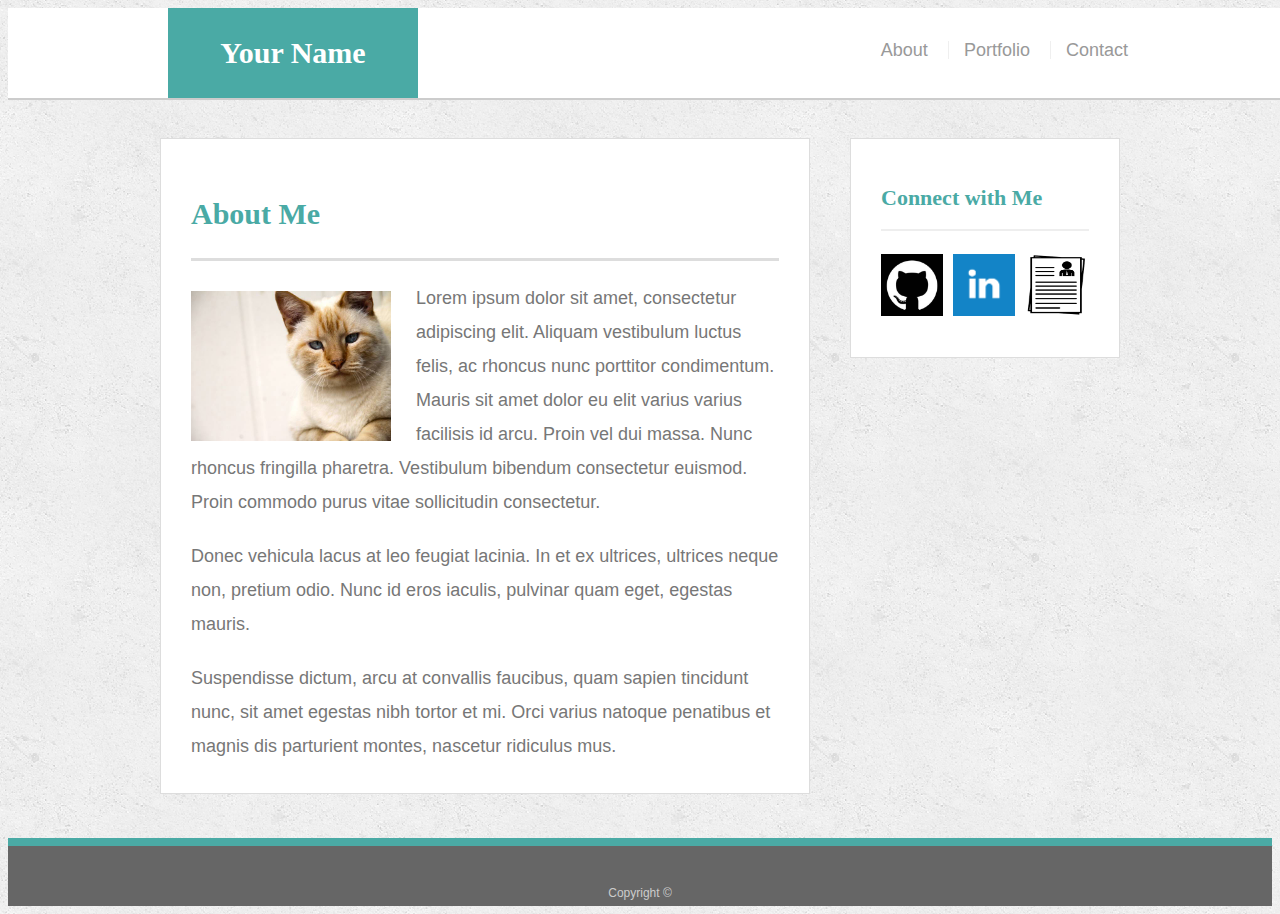
<file: week-1-portfolio/index.html>
<!doctype html>
<html lang="en-us">

<head>
  <meta charset="UTF-8">
  <title>About | Your Name</title>
  <link rel="stylesheet" type="text/css" href="assets/css/style.css">
</head>

<body>

  <header id="masthead">
    <div class="container">
      <a href="index.html" id="logo">Your Name</a>
      <nav>
        <a href="index.html">About</a>
        <a href="portfolio.html">Portfolio</a>
        <a href="contact.html">Contact</a>
      </nav>
    </div>
  </header>

  <div id="main-container" class="container">
    <section class="main-section">
      <h1>About Me</h1>

      <img src="assets/images/cat.jpg" class="auth-image" alt="Your Name">

      <p>Lorem ipsum dolor sit amet, consectetur adipiscing elit. Aliquam vestibulum luctus felis, ac rhoncus nunc porttitor condimentum. Mauris sit amet dolor eu elit varius varius facilisis id arcu. Proin vel dui massa. Nunc rhoncus fringilla pharetra. Vestibulum bibendum consectetur euismod. Proin commodo purus vitae sollicitudin consectetur.</p>

      <p>Donec vehicula lacus at leo feugiat lacinia. In et ex ultrices, ultrices neque non, pretium odio. Nunc id eros iaculis, pulvinar quam eget, egestas mauris.</p>

      <p>Suspendisse dictum, arcu at convallis faucibus, quam sapien tincidunt nunc, sit amet egestas nibh tortor et mi. Orci varius natoque penatibus et magnis dis parturient montes, nascetur ridiculus mus.</p>

    </section>

    <section class="sidebar">
      <div id="connect">
        <h2>Connect with Me</h2>

        <img src="assets/images/github.jpg" class="social" alt="Github">
        <img src="assets/images/linkedin.png" class="social" alt="linkedIn">
        <img src="assets/images/resumeicon.png" class="social" alt="Resume">
      </div>
    </section>

  </div>

  <footer>
    <div class="container">
      Copyright &copy; 
    </div>
  </footer>
</body>

</html>
</file>
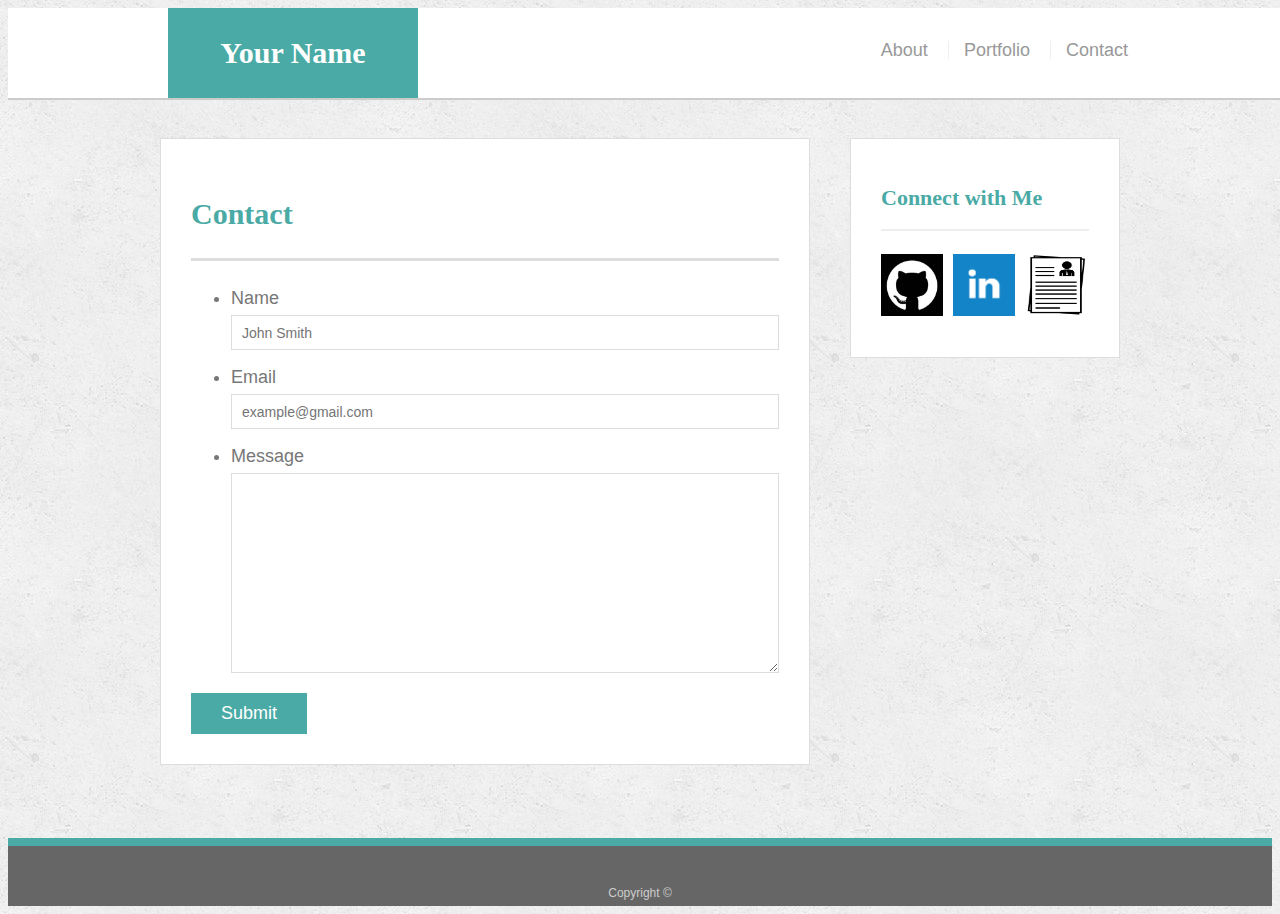
<file: week-1-portfolio/contact.html>
<!doctype html>
<html lang="en-us">

<head>
  <meta charset="UTF-8">
  <title>Contact | Your Name</title>
  <link rel="stylesheet" type="text/css" href="assets/css/style.css">
</head>

<body>

  <header id="masthead">
    <div class="container">
      <a href="index.html" id="logo">Your Name</a>
      <nav>
        <a href="index.html">About</a>
        <a href="portfolio.html">Portfolio</a>
        <a href="contact.html">Contact</a>
      </nav>
    </div>
  </header>

  <div id="main-container" class="container">
    <section class="main-section">
      <h1>Contact</h1>

      <form id="contact-form">
        <ul>
          <li>
            <label for="name">Name</label>
            <input type="text" id="name" name="name" placeholder="John Smith" required="required">
          </li>
          <li>
            <label for="email">Email</label>
            <input type="email" id="email" name="email" placeholder="example@gmail.com" required="required">
          </li>
          <li>
            <label for="message">Message</label>
            <textarea id="message" name="message" required="required"></textarea>
          </li>
        </ul>
        <input type="submit">
      </form>

    </section>

    <section class="sidebar">
      <div id="connect">
        <h2>Connect with Me</h2>

        <img src="assets/images/github.jpg" class="social" alt="Github">
        <img src="assets/images/linkedin.png" class="social" alt="linkedIn">
        <img src="assets/images/resumeicon.png" class="social" alt="Resume">
      </div>
    </section>

  </div>

  <footer>
    <div class="container">
      Copyright &copy; 
    </div>
  </footer>
</body>

</html>
</file>
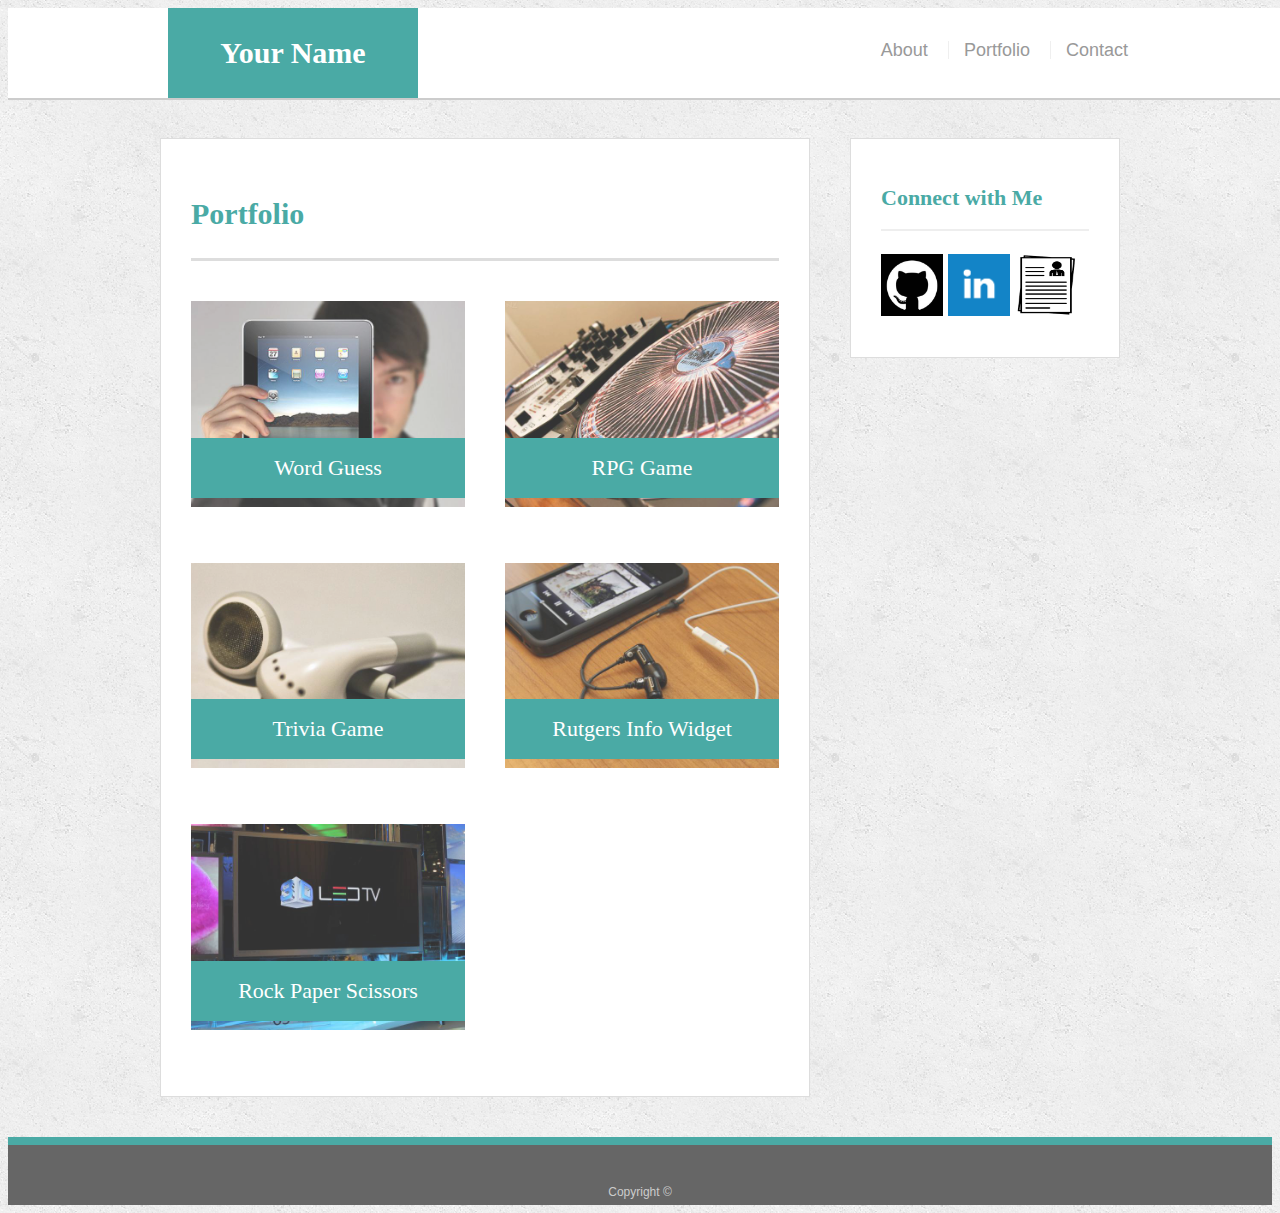
<file: week-1-portfolio/portfolio.html>
<!doctype html>
<html lang="en-us">

<head>
  <meta charset="UTF-8">
  <title>Portfolio | Your Name</title>
  <link rel="stylesheet" type="text/css" href="assets/css/style.css">
</head>

<body>

  <header id="masthead">
    <div class="container">
      <a href="index.html" id="logo">Your Name</a>
      <nav>
        <a href="index.html">About</a>
        <a href="portfolio.html">Portfolio</a>
        <a href="contact.html">Contact</a>
      </nav>
    </div>
  </header>

  <div id="main-container" class="container">
    <section class="main-section">
      <h1>Portfolio</h1>

      <div class="work">
        <img src="assets/images/technics-q-c-640-480-1.jpg" alt="Word Guess">

        <h3>Word Guess</h3>
      </div>
      <div class="work">
        <img src="assets/images/technics-q-c-640-480-2.jpg" alt="RPG Game">

        <h3>RPG Game</h3>
      </div>
      <div class="work">
        <img src="assets/images/technics-q-c-640-480-5.jpg" alt="Trivia Game">

        <h3>Trivia Game</h3>
      </div>
      <div class="work">
        <img src="assets/images/technics-q-c-640-480-7.jpg" alt="Rutgers Info Widget">

        <h3>Rutgers Info Widget</h3>
      </div>
      <div class="work">
        <img src="assets/images/technics-q-c-640-480-9.jpg" alt="Rock Paper Scissors">

        <h3>Rock Paper Scissors</h3>
      </div>

    </section>

    <section class="sidebar">
      <div id="connect">
        <h2>Connect with Me</h2>

        <a href="https://github.com/Wfritz5"><img src="assets/images/github.jpg" class="social" alt="Github"></a>
        <a href="https://www.linkedin.com/in/william-fritz-5a531216a/"><img src="assets/images/linkedin.png" class="social" alt="linkedIn"></a>
        <img src="assets/images/resumeicon.png" class="social" alt="Resume">
      </div>
    </section>

  </div>

  <footer>
    <div class="container">
      Copyright &copy;
    </div>
  </footer>
</body>

</html>
</file>
<file: week-1-portfolio/assets/css/style.css>
body {
  font-family: Arial, "Helvetica Neue", Helvetica, sans-serif;
  font-size: 18px;
  line-height: 34px;
  color: #777777;
  background: url("../images/concrete_seamless.png");
}

* {
  box-sizing: border-box;
}

/* general */

.container {
  width: 100%;
  max-width: 960px;
  margin: 0 auto;
  clear: both;
}

h1,
h2,
h3,
p {
  margin-bottom: 20px;
}

p:last-child {
  margin-bottom: 0;
}

h1,
h2,
h3 {
  font-family: Georgia, Times, "Times New Roman", serif;
  font-weight: 700;
  color: #4aaaa5;
}

h1 {
  padding-bottom: 20px;
  font-size: 30px;
  line-height: 49px;
  border-bottom: 3px solid #dddddd;
}

h2,
h3 {
  font-size: 22px;
}

/* header */

#masthead {
  position: fixed;
  z-index: 99;
  width: 100%;
  margin: 0 0 30px;
  overflow: auto;
  color: #ffffff;
  background: #ffffff;
  border-bottom: 2px solid #cccccc;
}

#logo {
  float: left;
  width: 250px;
  height: 90px;
  font-family: Georgia, Times, "Times New Roman", serif;
  font-size: 30px;
  font-weight: 700;
  line-height: 90px;
  color: #ffffff;
  text-align: center;
  text-decoration: none;
  background: #4aaaa5;
}

nav {
  float: right;
  margin-top: 25px;
}

nav a {
  display: inline-block;
  padding-left: 15px;
  margin-left: 15px;
  line-height: 18px;
  color: #999;
  text-decoration: none;
  border-left: 1px solid #efefef;
}

nav a:first-child {
  border-left: 0 none;
}

/* footer */

footer {
  padding: 30px 0;
  clear: both;
  font-size: 12px;
  color: #ffffff;
  color: #cccccc;
  text-align: center;
  background: #666666;
  border-top: 8px solid #4aaaa5;
  height: 50px;
}

h3, h2 {
  padding-bottom: 20px;
  margin-bottom: 15px;
  line-height: 22px;
  border-bottom: 2px solid #eeeeee;
}

/* main */

#main-container {
  padding-top: 130px;
  min-height: calc(100vh - 70px);
}

.main-section {
  float: left;
  width: 100%;
  max-width: 650px;
  padding: 30px;
  margin: 0 0 40px;
  background: #ffffff;
  border: 1px solid #dddddd;
}

/* portfolio page */

.work {
  position: relative;
  float: left;
  width: 274px;
  margin: 20px 0 25px;
  overflow: auto;
}

.work:nth-child(even) {
  margin-right: 40px;
}

.work img {
  width: 100%;
  border: 0 none;
  opacity: 0.8;
}

.work h3 {
  position: absolute;
  bottom: 20px;
  width: 100%;
  padding: 15px;
  margin-bottom: 0;
  font-weight: 300;
  line-height: 30px;
  color: #ffffff;
  text-align: center;
  background: #4aaaa5;
  border-bottom: 0;
}

.auth-image {
  float: left;
  width: 200px;
  height: auto;
  margin-top: 10px;
  margin-right: 25px;
}

/* contact page */

#contact-form ul {
  margin-bottom: 20px;
}

#contact-form li {
  margin-bottom: 10px;
}

label,
input[type=text],
input[type=email],
textarea {
  display: block;
  width: 100%;
}

input[type=text],
input[type=email],
textarea {
  height: 35px;
  padding: 0 10px;
  font-size: 14px;
  border: 1px solid #dddddd;
}

textarea {
  height: 200px;
}

input[type=submit] {
  padding: 10px 30px;
  font-size: 18px;
  color: #ffffff;
  cursor: pointer;
  background: #4aaaa5;
  border: 0 none;
}

.sidebar {
  background: #fff;
  padding: 30px;
  width: 100%;
  max-width: 270px;
  float: right;
  border: 1px solid #ddd;
  margin-bottom: 20px;
}

.social {
  width: 62px;
  height: 62px;
  margin-top: 8px;
  margin-right: 5px;
}

.social:last-child {
  margin-right: 0;
}
</file>
